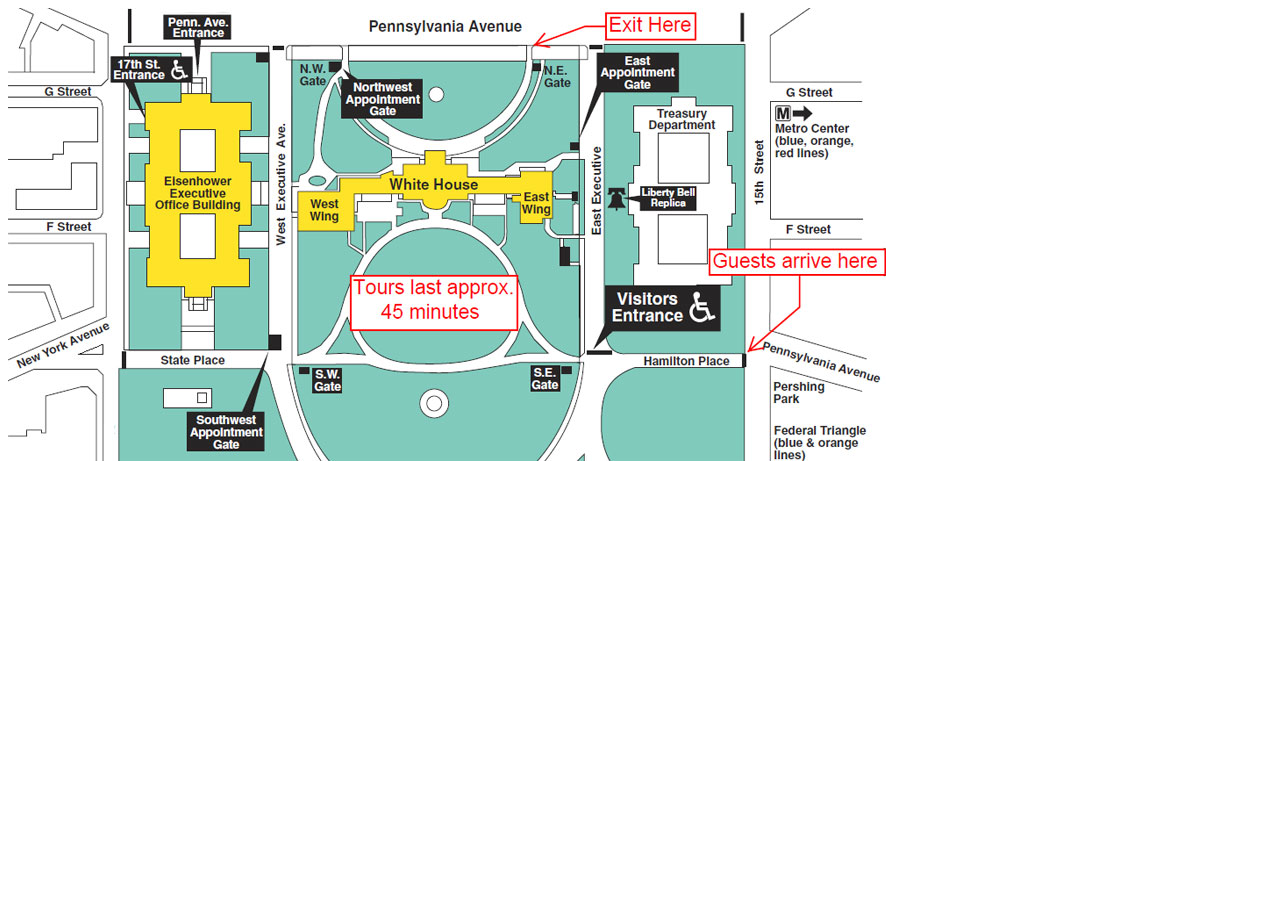
<file: map.html>
<html>
    <head>
        <link rel="stylesheet" type="text/css" href="styles.css">
    </head>
    <body>
        <script src="jquery-2.1.4.js"></script>
        <div id="imageContainer" style="position: relative; left: 0; top: 0;">
            <img src="white-house-grounds-map.jpg" id="image" alt="white house" style="position: relative; top: 0; left: 0;">
        </div>
        <script src="respondToClick.js"></script>
    </body>
</html>
</file>
<file: styles.css>
<!DOCTYPE html>
<html>
    <head>
        <style>
            .clickable {
            }
        </style>
    </head>
</html>
</file>
